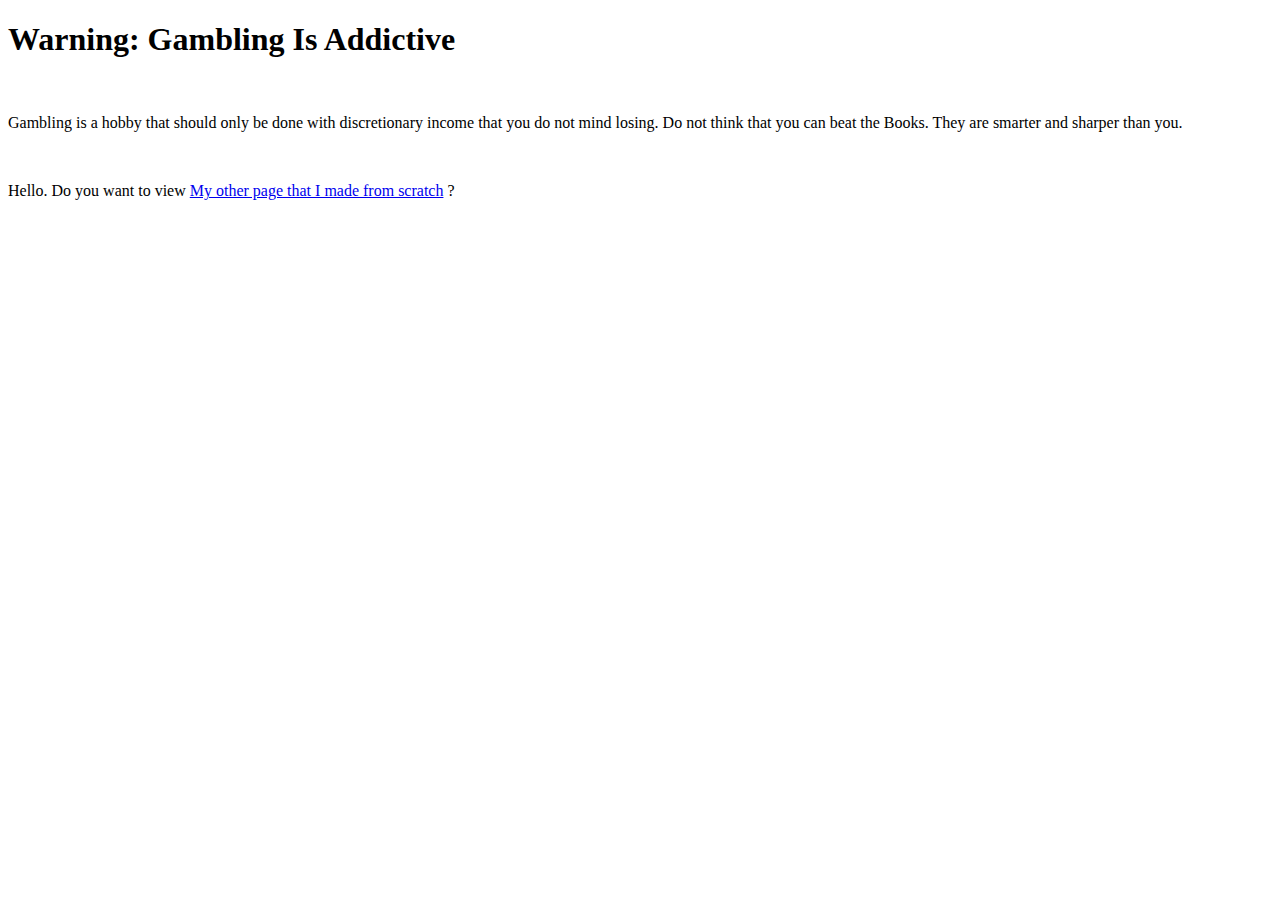
<file: page2.html>
<!DOCTYPE html>
<html lang="en-us">
<head>
  <meta charset="UTF-8">
  <title>Activity 1: Basic HTML Bio</title>
</head>

<body>
 <h1>Warning: Gambling Is Addictive</h1>


 <br>
  <p> Gambling is a hobby that should only be done with discretionary income that you do not mind losing.
      Do not think that you can beat the Books. They are smarter and sharper than you.
  </p>
  
<br>
<p>Hello. Do you want to view <a href="index.html">My other page that I made from scratch</a> ?</p>


 
 


</body>

</html>
</file>
